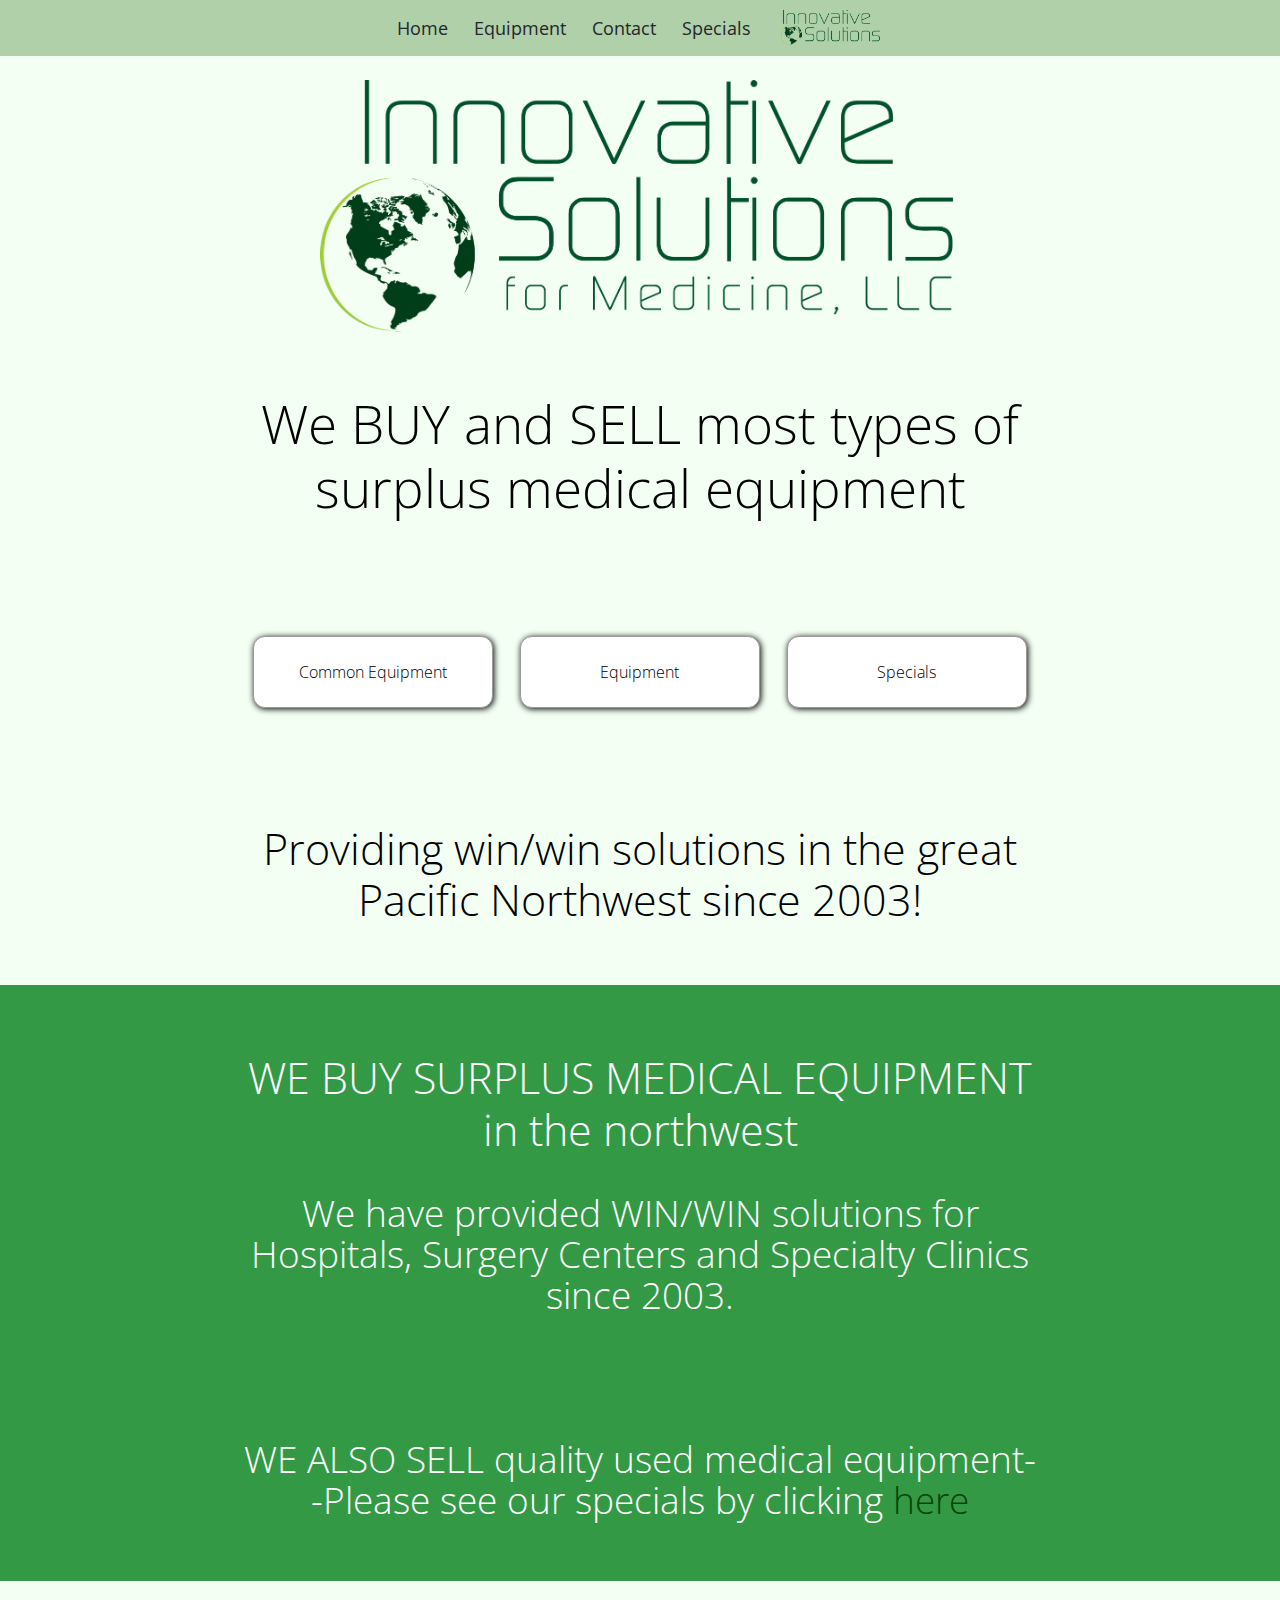
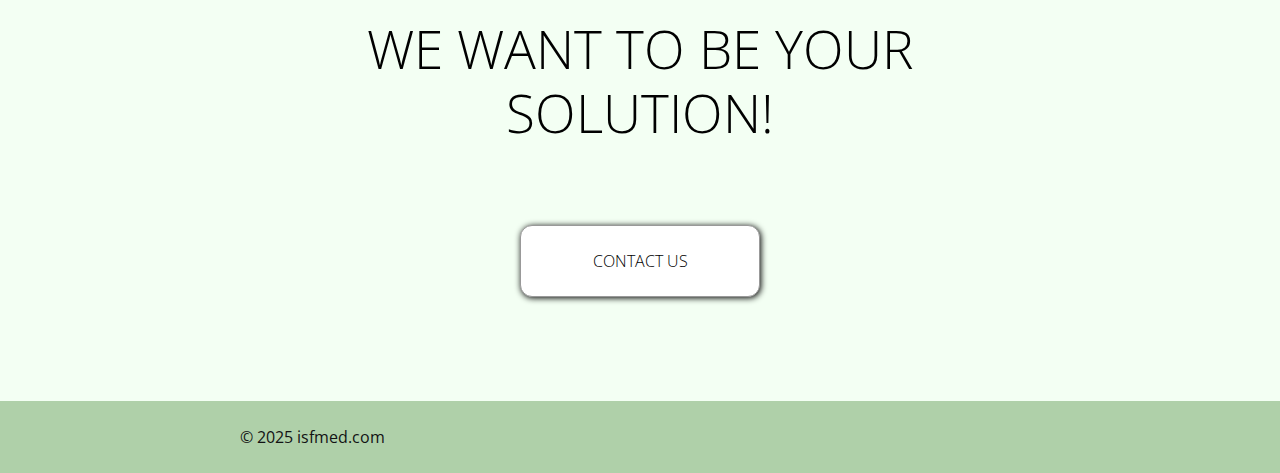
<file: index.html>
<html>
    <head>

        <title>Innovative Solutions For Surplus Medical</title>
        <meta name = "keywords" content ="medical equipment, medical supplies, medical, equipment">
        <meta name = "viewport" content = "width=device-width">
        <meta name = "description" content = "Information about Innovative Solutions For Surplus Medical">
        <meta name = "author" content = "Chris Price">
        <link href='https://fonts.googleapis.com/css?family=Open Sans' rel='stylesheet'>
        <link rel="stylesheet" href="/themes/main.css" type="text/css">
    </head>
    <body>
        <header>
        </header>
        <script id="nav_replace" src="nav.js"></script>
        <img src="media/image1.png" class="titleImage">

        

        <main>

            <h1>We BUY and SELL most types of surplus medical equipment</h1>

            <div style="display: flex;">
                <button class="buttonClass" onclick="window.location.href='/common.html'">
                Common Equipment</button>
                <button class="buttonClass" onclick="window.location.href='/equipment.html'">
                Equipment</button>
                <button class="buttonClass" onclick="window.location.href='/specials.html'">
                Specials</button>
            </div>

            <h2 class = "lil-title">Providing win/win solutions in the great Pacific Northwest since 2003!</h2>

            

        </main>
            <div class="segment-dark">
                <main>
                    <h2>WE BUY SURPLUS MEDICAL EQUIPMENT in the northwest</h2>

                    <h3>We have provided WIN/WIN solutions for Hospitals, Surgery Centers and Specialty Clinics since 2003.</h3>
                    <br>
                    <br>
                    <h2></h2>

                    <h3>WE ALSO SELL quality used medical equipment--Please see our specials by clicking <a href="/specials.html">here</a></h3>
                </main>
                
            </div>

            <main>
            <h1>WE WANT TO BE YOUR SOLUTION!</h1>

            <button class="buttonClass" onclick="window.location.href='mailto:innovativesfm@comcast.net'">
            CONTACT US</button>
            
        </main>
        <div class="prefoot">
            <div id="grid-std">

            </div>
        </div>
        <footer>
            <script id="foot_replace" src="footer.js"></script>
        </footer>
    </body>
</html>
</file>
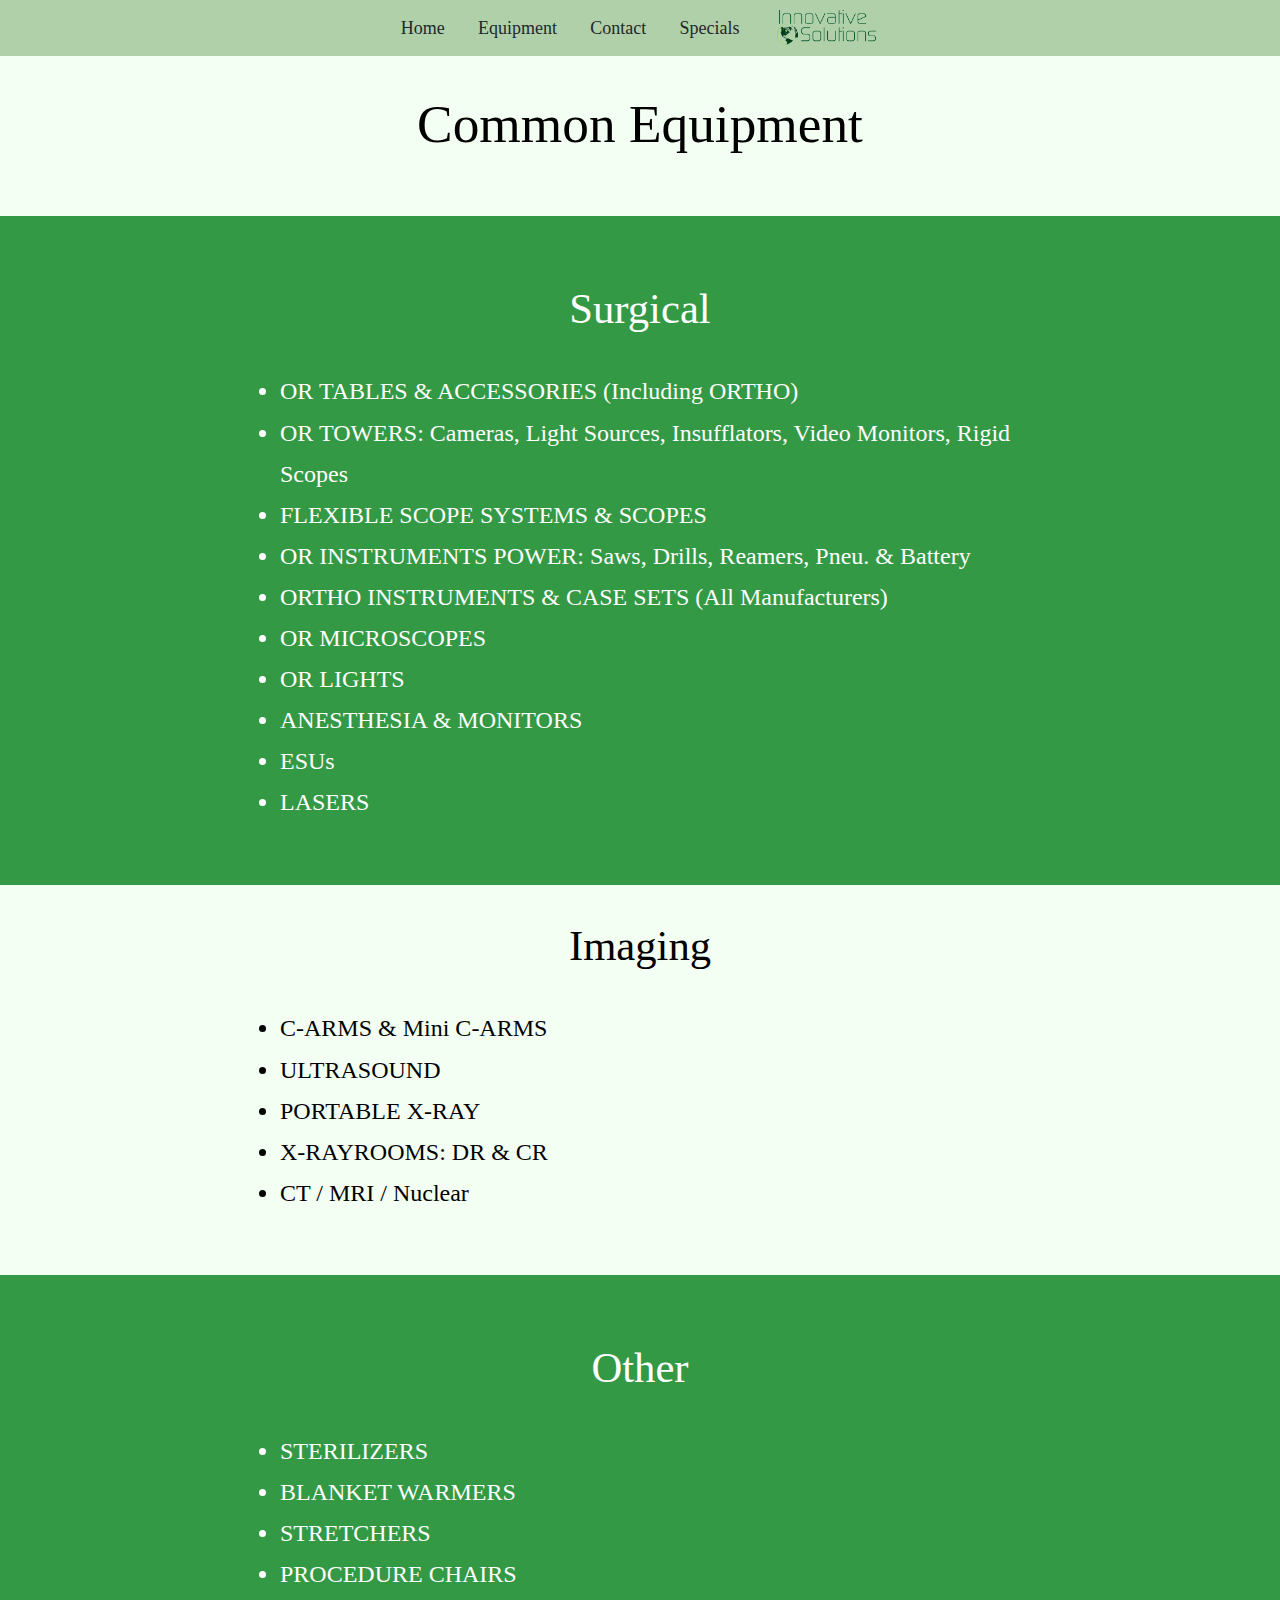
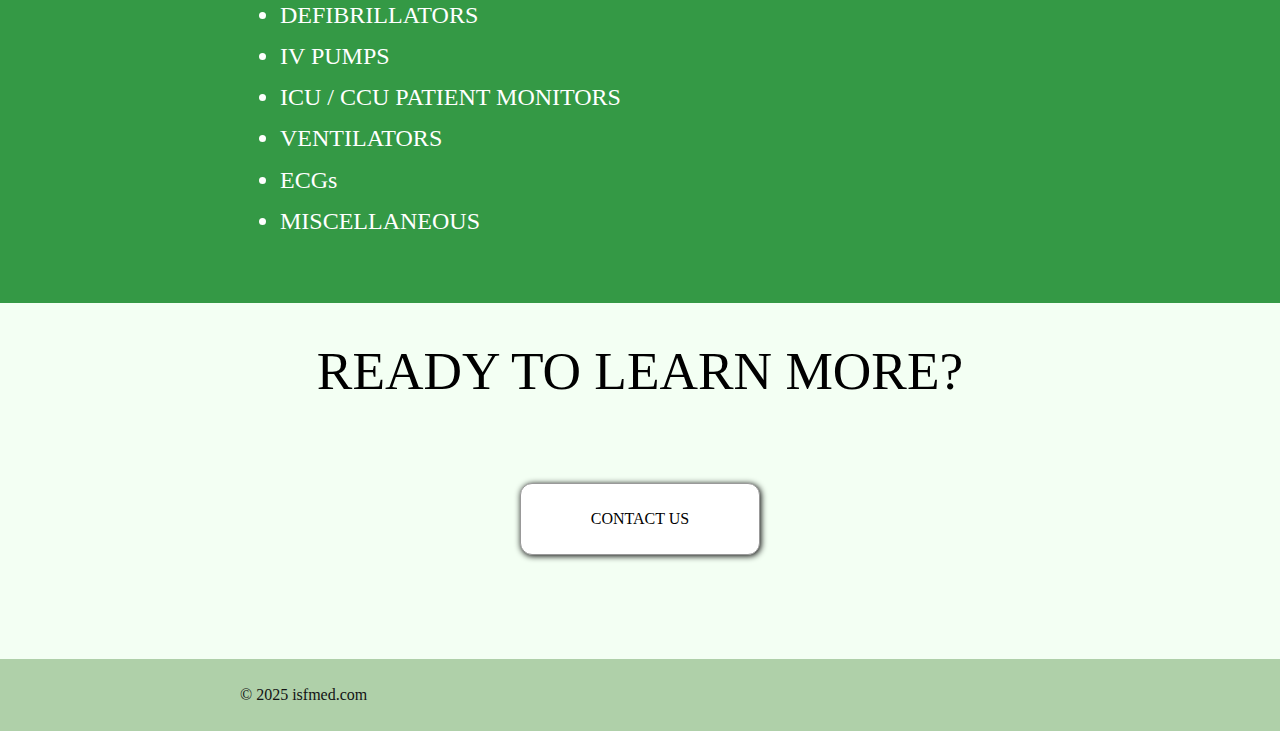
<file: common.html>
<html>
    <head>

        <title>Innovative Solutions For Surplus Medical</title>
        <meta name = "keywords" content ="medical equipment, medical supplies, medical, equipment">
        <meta name = "viewport" content = "width=device-width">
        <meta name = "description" content = "Information about Innovative Solutions For Surplus Medical">
        <meta name = "author" content = "Chris Price">
        <link rel="stylesheet" href="/themes/main.css" type="text/css">
    </head>
    <body>
        <header>
        </header>
        <script id="nav_replace" src="nav.js"></script>

        

        <main>

            <h1>Common Equipment</h1>

            

        </main>
            <div class="segment-dark">
                <main>
                    <h2>Surgical</h2>
                    <h3>
                        <ul>
                            <li style="text-align: left; font-size: 24;"><b>OR TABLES & ACCESSORIES</b> (Including ORTHO)</li>
                            <li style="text-align: left; font-size: 24;"><b>OR TOWERS:</b> Cameras, Light Sources, Insufflators,
                                Video Monitors, Rigid Scopes</li>
                            <li style="text-align: left; font-size: 24;"><b>FLEXIBLE SCOPE SYSTEMS & SCOPES</b></li>
                            <li style="text-align: left; font-size: 24;"><b>OR INSTRUMENTS POWER:</b> Saws, Drills, Reamers, Pneu. & Battery</li>
                            <li style="text-align: left; font-size: 24;"><b>ORTHO INSTRUMENTS & CASE SETS</b> (All Manufacturers)</li>
                            <li style="text-align: left; font-size: 24;"><b>OR MICROSCOPES</b></li>
                            <li style="text-align: left; font-size: 24;"><b>OR LIGHTS</b></li>
                            <li style="text-align: left; font-size: 24;"><b>ANESTHESIA & MONITORS</b></li>
                            <li style="text-align: left; font-size: 24;"><b>ESUs</b></li>
                            <li style="text-align: left; font-size: 24;"><b>LASERS</b></li>
                        </ul>
                    </h3>
                </main>
            </div>
            <main>
            <h2>Imaging</h2>
                <h3>
                    <ul>
                        <li style="text-align: left; font-size: 24;"><b>C-ARMS & Mini C-ARMS</b></li>
                        <li style="text-align: left; font-size: 24;"><b>ULTRASOUND</b></li>
                        <li style="text-align: left; font-size: 24;"><b>PORTABLE X-RAY</b></li>
                        <li style="text-align: left; font-size: 24;"><b>X-RAYROOMS: DR & CR</b></li>
                        <li style="text-align: left; font-size: 24;"><b>CT / MRI / Nuclear</b></li>
                    </ul>
                </h3>
            </main>
            <div class="segment-dark">
                <main>
                    <h2>Other</h2>
                    <h3>
                        <ul>
                            <li style="text-align: left; font-size: 24;"><b>STERILIZERS</b></li>
                            <li style="text-align: left; font-size: 24;"><b>BLANKET WARMERS</b></li>
                            <li style="text-align: left; font-size: 24;"><b>STRETCHERS</b></li>
                            <li style="text-align: left; font-size: 24;"><b>PROCEDURE CHAIRS</b></li>
                            <li style="text-align: left; font-size: 24;"><b>DEFIBRILLATORS</b></li>
                            <li style="text-align: left; font-size: 24;"><b>IV PUMPS</b></li>
                            <li style="text-align: left; font-size: 24;"><b>ICU / CCU PATIENT MONITORS</b></li>
                            <li style="text-align: left; font-size: 24;"><b>VENTILATORS</b></li>
                            <li style="text-align: left; font-size: 24;"><b>ECGs</b></li>
                            <li style="text-align: left; font-size: 24;"><b>MISCELLANEOUS</b></li>
                        </ul>
                    </h3>
                </main>
            </div>
            <main>
            <h1>READY TO LEARN MORE?</h1>

            <button class="buttonClass" onclick="window.location.href='mailto:innovativesfm@comcast.net'">
            CONTACT US</button>
            
        </main>
        <div class="prefoot">
            <div id="grid-std">

            </div>
        </div>
        <footer>
            <script id="foot_replace" src="footer.js"></script>
        </footer>
    </body>
</html>
</file>
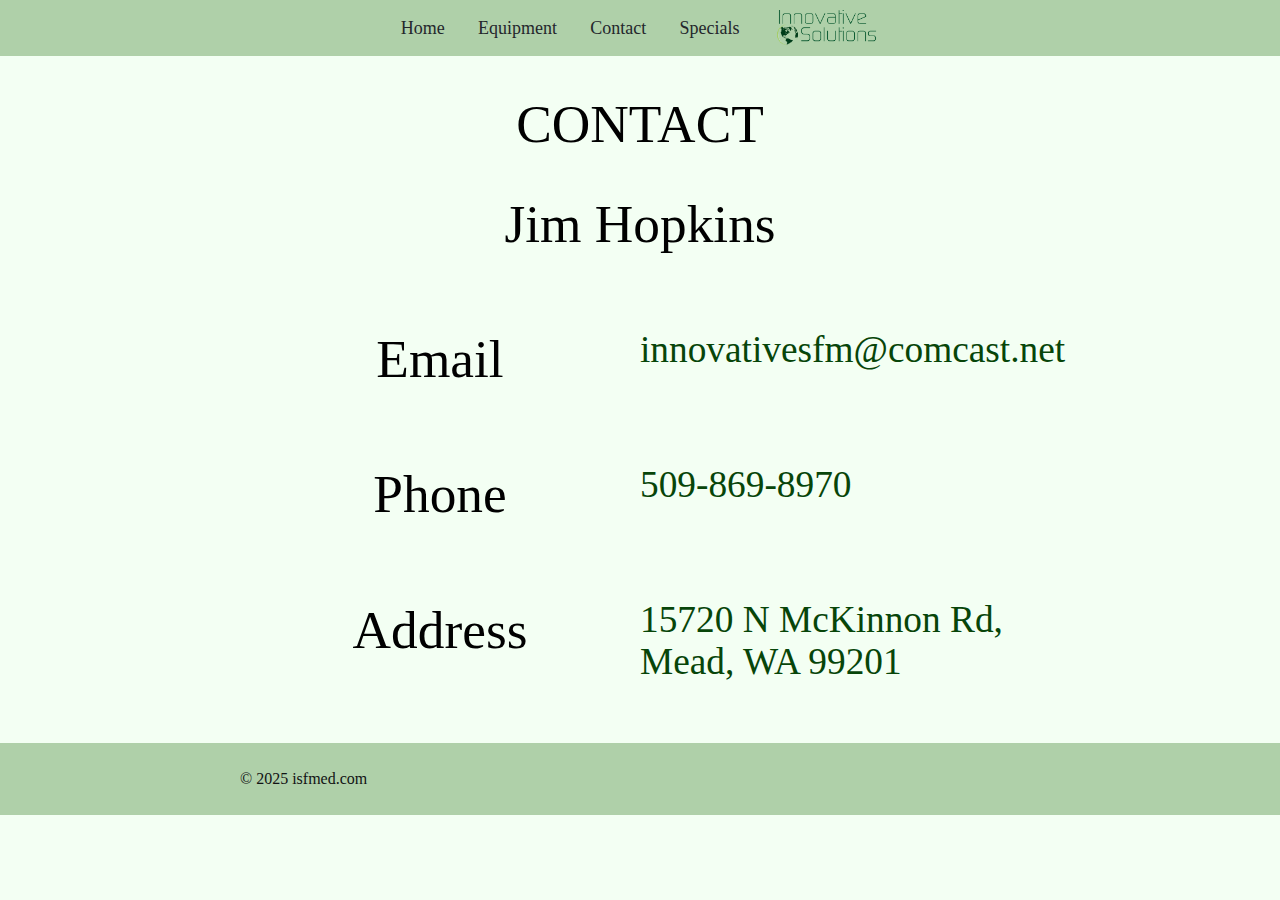
<file: contact.html>
<html>
    <head>

        <title>Innovative Solutions For Surplus Medical - Contact</title>
        <meta name = "keywords" content ="medical equipment, medical supplies, medical, equipment">
        <meta name = "viewport" content = "width=device-width">
        <meta name = "description" content = "Information about Innovative Solutions For Surplus Medical">
        <meta name = "author" content = "Chris Price">
        <link rel="stylesheet" href="/themes/main.css" type="text/css">
    </head>
    <body>
        <header>
        </header>
        <script id="nav_replace" src="nav.js"></script>

        

        <main>

            <h1>CONTACT</h1>
            <h1>Jim Hopkins</h1>
            <div class="row">
                <div class="column">
                    <h1>Email</h1>
                </div>
                <div class="column">
                    <h3><a href="mailto:innovativesfm@comcast.net">innovativesfm@comcast.net</a></h3>
                </div>
            </div>
            <div class="row">
                <div class="column">
                    <h1>Phone</h1>
                </div>
                <div class="column">
                    <h3><a href="tel:+15098698970">509-869-8970</a></h3>
                </div>
            </div>
            <div class="row">
                <div class="column">
                    <h1>Address</h1>
                </div>
                <div class="column">
                    <h3><a href="https://goo.gl/maps/hefPMzm93YPSNURj8" target="_blank">15720 N McKinnon Rd, Mead, WA 99201</a></h3>
                </div>
            </div>

            
        </main>
        <div class="prefoot">
            <div id="grid-std">

            </div>
        </div>
        <footer>
            <script id="foot_replace" src="footer.js"></script>
        </footer>
    </body>
</html>
</file>
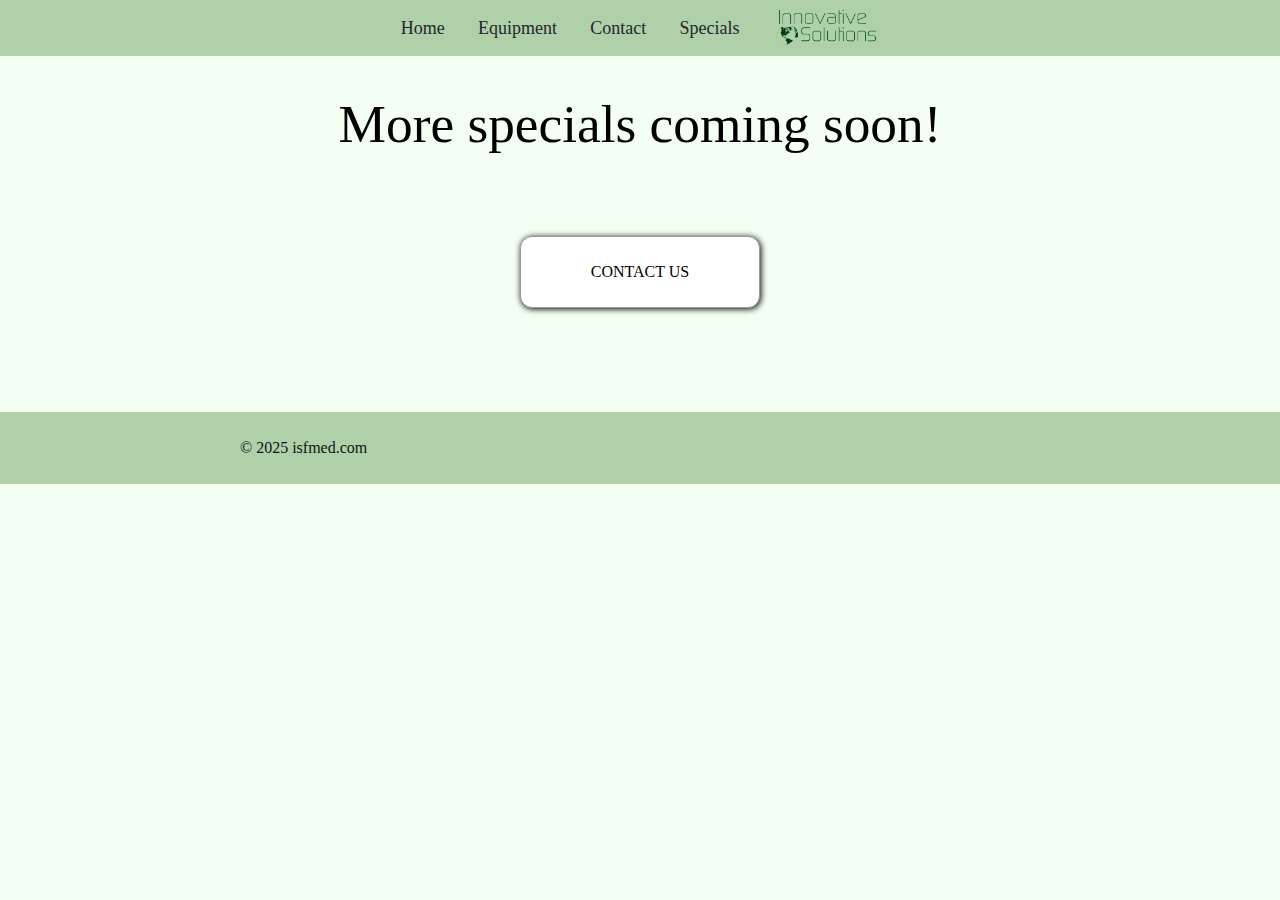
<file: specials.html>
<html>
    <head>

        <title>Innovative Solutions For Surplus Medical</title>
        <meta name = "keywords" content ="medical equipment, medical supplies, medical, equipment">
        <meta name = "viewport" content = "width=device-width">
        <meta name = "description" content = "Information about Innovative Solutions For Surplus Medical">
        <meta name = "author" content = "Chris Price">
        <link rel="stylesheet" href="/themes/main.css" type="text/css">
    </head>
    <body>
        <header>
        </header>
        <script id="nav_replace" src="nav.js"></script>

        

        <main>



              <!--embed src="/media/special0.pdf#toolbar=0&navpanes=0&scrollbar=0" width="100%" height="100%" 
 type="application/pdf"-->

            <h1>More specials coming soon!</h1>

            <button class="buttonClass" onclick="window.location.href='mailto:innovativesfm@comcast.net'">
            CONTACT US</button>
            
        </main>
        <div class="prefoot">
            <div id="grid-std">

            </div>
        </div>
        <footer>
            <script id="foot_replace" src="footer.js"></script>
        </footer>
    </body>
</html>
</file>
<file: themes/main.css>
body {
    font-family:  "Open Sans";
    padding: 0px;
    margin: 0px;
    line-height: 1.5em;
    background-color: #f3fff3;
}

.column img{
  display: block;
  width: 80%;
  margin: auto;
  max-height: 200px;
  object-fit:cover;
  padding-top: 12px;
}

.titleImage{
  display: block;
  width: 50%;
  padding-top: 24px;
  margin-left: auto;
  margin-right: auto;
  padding-bottom: 24px;
}

h3 a{
  color: #074509;
  text-decoration: underline;
  text-decoration-color: transparent;
  transition: all 0.4s ease-out;
}

h3 a:hover{
  color: #109715;
  text-decoration: underline;
  text-decoration-color: #109715;
}

.column h3{
  text-align: left;
}

.buttonClass{
  margin-top: 5em;
  margin-bottom: 5em;
  display: block;
  margin-left: auto;
  margin-right: auto;
  width: 15em;
  height: 4.5em;
  background-color: #fff;
  border: 1px solid rgb(153, 153, 153);
  border-radius: 12px;
  font-family: "Open Sans";
  font-size: 12pt;
  font-weight: 100;
  cursor: pointer;
  transition-duration: 0.4s;
  box-shadow: inset 0px 0px 2px black;
  box-shadow: 1px 1px 6px black;
}

.buttonClass:hover{
  display: block;
  margin-left: auto;
  margin-right: auto;
  width: 15em;
  height: 4.5em;
  background-color: #92cb9c;
  border: 1px solid black;
  font-family: "Open Sans";
  cursor: pointer;
}

.bTxt{
  font-family: "Open Sans";
  text-decoration: none;
}

h1 {
  text-align: center;
  font-weight: 200;
  line-height: 1.2em;
  font-size: 40pt;
}

h2 {
  text-align: center;
  font-weight: 200;
  line-height: 1.2em;
  font-size: 32pt;
}

.liltitle{
  text-align: center;
  font-weight: 200;
  line-height: 1.2em;
  font-size: 32pt;
  color:#109715;
}

h3 {
  text-align: center;
  font-weight: 100;
  line-height: 1.1em;
  font-size: 28pt;
}



.segment-dark{
  padding-top: 2em;
  background-color: #349945;
  color: white;
}

.title {
    background-color: #f3f3eb;
    padding: 40px;
    text-align: center;
    margin-top: 0px;
}
.nav{
    
  clear: both;
  float: none;
  overflow: hidden;
  background-color: #afd0a9;
  margin: 0;
  padding: 0;
  border: 0;
  overflow: hidden;
  text-align: center;
  
  
}

.navbar{
padding-left: 30%;
padding-right: 30%;
display: -webkit-box;
display: flex;
justify-content: space-around;
-webkit-box-align: center;
        align-items: center;
background: #afd0a9;
  
}

.logo {
-webkit-box-ordinal-group: 2;
        order: 1;
color: #fff;
width: 20%;
height: auto;
padding: 10px;
}

.logo img{
width: 100%;
height: auto;
}

.item:nth-of-type(n+5) {
-webkit-box-ordinal-group: 6;
        order: 3;
}

hr.mainLine{
border: solid #b026ff;
margin: 0px;
padding: 0px;
border-width: 1px;
}

@media all and (max-width: 800px) {
.container {
  -webkit-box-orient: vertical;
  -webkit-box-direction: normal;
          flex-direction: column;
  -webkit-box-align: stretch;
          align-items: stretch;
}

.navbar{
  padding-left: 2%;
  padding-right: 2%;
  display: -webkit-box;
  display: flex;
  justify-content: space-around;
  -webkit-box-align: center;
          align-items: center;
  background: #afd0a9;
    
}

.column h3{
  text-align: center;
  font-size: 24pt;
  margin: 2px;
}

.column h1{
  font-size: 36pt;
}

.logo {
  -webkit-box-ordinal-group: 1;
          order: 0;
  text-align: center;
  width: 100px;
  margin: auto auto 20px;
}

.item {
  text-align: center;
}

.titleImage{
  display: block;
  width: 80%;
  padding-top: 24px;
  margin-left: auto;
  margin-right: auto;
  padding-bottom: 24px;
}

}

.fade-in-section {
  opacity: 0;
  transform: translateY(20vh);
  visibility: hidden;
  transition: opacity 0.6s ease-out, transform 1.2s ease-out;
  will-change: opacity, visibility;
}
.fade-in-section.is-visible {
  opacity: 1;
  transform: none;
  visibility: visible;
}


.item{
  font-size: large;
  color: #24272c;
  text-decoration: underline;
  text-decoration-color: transparent;
  padding: 8px;
  transition: all 220ms ease-out;
  
}

.item:hover{
  color: #238e3a;
  text-decoration-color: #238e3a;
  padding: 8x;
  text-decoration: underline;
}


#homephoto{
    clear:both;
    height: 300px;
    background: white url(../media/IMG_0036.jpg) center no-repeat;
}



#aboutphoto{
    clear:both;
    height: 500px;
    background: white url(../media/duet.jpg) center no-repeat;
}

h4{
    font-size: 1.125em;
    font-weight: 600;
    line-height: 1.5em;
    margin-bottom: 0.5em;
    color:#61a6ff;
}

main{
    padding: 0 1.5em 1.5em 1.5em;
    max-width: 50em;
    margin: 0 auto;
}

p a{
    color:#61a6ff;
}

.column {
  text-align: left;
  float: left;
  width: 50%;
}

.row:after {
  content: "";
  display: table;
  clear: both;
}

@media screen and (max-width: 600px) {
  .column {
    width: 100%;
  }
  .columnSmall {
    width: 100%;
  }
}

.footer{
    clear: both;
    background-color: #afd0a9;
    margin: 0;
    padding: 0;
    border: 0;
    overflow: hidden;
    
}

.foot{
   
    padding: 1.5em 1.5em 1.5em 1.5em;
    display: block;
    max-width: 50em;
    margin: 0 auto;
}

.footer a{
    color: #121314;
    text-decoration: none;
    transition: color 220ms ease-out;
}

.footer a:hover{
    color:#61a6ff;
}

.lower_links{
    padding: 1.5em 1.5em 1.5em 1.5em;
    display: block;
    max-width: 50em;
    margin: 0 auto;
}

.lower_links a{
    color: black;
    text-decoration: none;
    transition: color 220ms ease-out;
}

.lower_links a:hover{
    color:#61a6ff;
}

.calLink{
  color: black;
  text-decoration: none;
  transition: color 220ms ease-out;
}

.calLink:hover{
  color:#f3f3eb;
}

.lower_links ul{
    list-style-type: none;
}

.lower_links .foot_item{
    float: left;
}

.lower_links img{
    padding: 1.5em 1.5em 1.5em 1.5em;
    width: 48px;
    height: 48px;
}

.post_line ul li{
    margin: 1.5em 1.5em 1.5em 1.5em;
}

.float{
    display: inline;
    max-width: 35%;
    float: right;
    vertical-align: top;
    margin: 0.5em 0 0.5em 1.5em;
}

.float img{
    display: block;
    max-width: 100%;
}

.post_line h4{
    font-size: 1.125em;
    font-weight: 600;
    line-height: 1.5em;
    margin-bottom: 0.5em;
    color:#61a6ff;
}

.post_line a p{
    color: black;
    transition: color 220ms ease-out;
}

.post_line a p:hover{

    color: #61a6ff;
}

.date{
    margin: 1.5em 0 0 0;
    color: #777;
}

.post_title{
    margin: 0 0 0 0;
    color:#61a6ff;
    line-height: 1.5em;
}

.green{
    color:#61a6ff;
}

.author{
    margin: 0 0 0 0;
}

.social_links a{
    color: black;
    text-decoration: none;
}

.social_links{
    float: left;
    margin-bottom: 1.5em;
    margin-top: 0.5em;
}


.article p{
    line-height: 1.5em;
    clear: both;
    font-size: large;
}

.article h2{
    clear: both;
}

.important{
    clear: both;
    text-align: center;
    color:#61a6ff;
    line-height: 1.5em;
}

.caption{
    color: #777;
    font-size: small;
    margin: 0.2em 0 0 0;
    line-height: 1em;
}

.social_icon{
    font-size: 32px;
    transition: color 220ms ease-out;
}

.social_icon:hover{
    color:#61a6ff;
    cursor: pointer;
}

#notification{
    clear: both;
    color:#61a6ff;
    background-color: #f1f1f1;
    visibility: hidden;
}

.prefoot{
    display: block;
    max-width: 50em;
    margin: 0 auto;
}

#grid-std{
    display: flex;
    flex-wrap: wrap;
}

.post-preview {
    height: 100%;
    display: flex;
    flex-direction: column;
    background-color: #f1f1f1f1;
    transition: background-color 220ms ease-out;
}

.post-preview-img {
    overflow: hidden;
    height: 100%;
}

.post-preview--std .post-preview-img {
    border-radius: 5px 5px 0 0;
}

.img-full {
    width: 100%;
    display: block;
    margin: 0;
}

.post-preview-content {
    padding: 20px;
    
}


#grid-std .blog-grid-item {
    width: 46%;
    margin: 2%;
}

.post-preview p{
    font-size: x-large;
    font-weight: 650;
}

.blog-grid-item a{
    text-decoration: none;
    color: black;
}

.blog-grid-item .post-preview:hover{
    background-color:#DDD;
}


#calendar *, #calendar *:before, #calendar *:after {
    -moz-box-sizing: border-box; -webkit-box-sizing: border-box; box-sizing: border-box;
    }
    
    #calendar body {
     overflow: hidden;
     font-family: "Ensign:Sans", Arial, "noto sans" , sans-serif;
     font-weight: 100;
     color: rgba(255, 255, 255, 1);
     margin: 0;
     padding: 0;
     background: #ececd4
     -webkit-touch-callout: none;
     -webkit-user-select: none;
     -khtml-user-select: none;
     -moz-user-select: none;
     -ms-user-select: none;
     user-select: none;
    }
    
    #calendar {
      -webkit-transform: translate3d(0, 0, 0);
      -moz-transform: translate3d(0, 0, 0);
      transform: translate3d(0, 0, 0);
      width: 420px;
      margin: 0 auto;
      height: 570px;
      overflow: hidden;
    }
    
    #calendar .header {
      height: 50px;
      width: 420px;
      background: #ececd4;
      text-align: center;
      position:relative;
      z-index: 100;
    }
    
    #calendar .header h1 {
      margin: 0;
      padding: 0;
      font-size: 20px;
      line-height: 50px;
      font-weight: 100;
      letter-spacing: 1px;
    }
    
    #calendar .left, .right {
      position: absolute;
      width: 0px;
      height: 0px;
      border-style: solid;
      top: 50%;
      margin-top: -7.5px;
      cursor: pointer;
    }
    
    #calendar .left {
      border-width: 7.5px 10px 7.5px 0;
      border-color: transparent rgba(160, 159, 160, 1) transparent transparent;
      left: 20px;
    }
    
    #calendar .right {
      border-width: 7.5px 0 7.5px 10px;
      border-color: transparent transparent transparent rgba(160, 159, 160, 1);
      right: 20px;
    }
    
    #calendar .month {
      /*overflow: hidden;*/
      opacity: 0;
    }
    
    #calendar .month.new {
      -webkit-animation: fadeIn 1s ease-out;
      opacity: 1;
    }
    
    #calendar .month.in.next {
      -webkit-animation: moveFromTopFadeMonth .4s ease-out;
      -moz-animation: moveFromTopFadeMonth .4s ease-out;
      animation: moveFromTopFadeMonth .4s ease-out;
      opacity: 1;
    }
    
    #calendar .month.out.next {
      -webkit-animation: moveToTopFadeMonth .4s ease-in;
      -moz-animation: moveToTopFadeMonth .4s ease-in;
      animation: moveToTopFadeMonth .4s ease-in;
      opacity: 1;
    }
    
    #calendar .month.in.prev {
      -webkit-animation: moveFromBottomFadeMonth .4s ease-out;
      -moz-animation: moveFromBottomFadeMonth .4s ease-out;
      animation: moveFromBottomFadeMonth .4s ease-out;
      opacity: 1;
    }
    
    #calendar .month.out.prev {
      -webkit-animation: moveToBottomFadeMonth .4s ease-in;
      -moz-animation: moveToBottomFadeMonth .4s ease-in;
      animation: moveToBottomFadeMonth .4s ease-in;
      opacity: 1;
    }
    
    #calendar .week {
     background: #ececd4;
    }
    
    #calendar .day {
      display: inline-block;
      width: 60px;
      padding: 10px;
      text-align: center;
      vertical-align: top;
      cursor: pointer;
      background: #f3f3eb;
      position: relative;
      z-index: 100;
    }
    
    #calendar .day.other {
     color: rgb(192, 192, 192);
    }
    
    #calendar .day.today {
      color: rgba(156, 202, 235, 1);
    }
    
    #calendar .day-name {
      font-size: 9px;
      text-transform: uppercase;
      margin-bottom: 5px;
      color: rgb(38, 63, 66);
      letter-spacing: .7px;
    }
    
    #calendar .day-number {
      font-size: 24px;
      letter-spacing: 1.5px;
    }
    
    
    #calendar .day .day-events {
      list-style: none;
      margin-top: 3px;
      text-align: center;
      height: 12px;
      line-height: 6px;
      overflow: hidden;
    }
    
    #calendar .day .day-events span {
      vertical-align: top;
      display: inline-block;
      padding: 0;
      margin: 0;
      width: 5px;
      height: 5px;
      line-height: 5px;
      margin: 0 1px;
    }
    
    #calendar .blue { background: rgba(156, 202, 235, 1); }
    #calendar .orange { background: rgba(247, 167, 0, 1); }
    #calendar .green { background: rgba(153, 198, 109, 1); }
    #calendar .yellow { background: rgb(249, 0, 166); }
    #calendar .purple { background:  rgb(76, 0, 255); }
    
    #calendar .details {
      position: relative;
      width: 420px;
      height: 75px;
      background: rgba(164, 164, 164, 1);
      margin-top: 5px;
      border-radius: 4px;
    }
    
    #calendar .details.in {
      -webkit-animation: moveFromTopFade .5s ease both;
      -moz-animation: moveFromTopFade .5s ease both;
      animation: moveFromTopFade .5s ease both;
    }
    
    #calendar .details.out {
      -webkit-animation: moveToTopFade .5s ease both;
      -moz-animation: moveToTopFade .5s ease both;
      animation: moveToTopFade .5s ease both;
    }
    
    #calendar .arrow {
      position: absolute;
      top: -5px;
      left: 50%;
      margin-left: -2px;
      width: 0px;
      height: 0px;
      border-style: solid;
      border-width: 0 5px 5px 5px;
      border-color: transparent transparent rgba(164, 164, 164, 1) transparent;
      transition: all 0.7s ease;
    }
    
    #calendar .events {
      height: 75px;
      padding: 7px 0;
      overflow-y: auto;
      overflow-x: hidden;
    }
    
    #calendar .events.in {
      -webkit-animation: fadeIn .3s ease both;
      -moz-animation: fadeIn .3s ease both;
      animation: fadeIn .3s ease both;
    }
    
    #calendar .events.in {
      -webkit-animation-delay: .3s;
      -moz-animation-delay: .3s;
      animation-delay: .3s;
    }
    
    #calendar .details.out .events {
      -webkit-animation: fadeOutShrink .4s ease both;
      -moz-animation: fadeOutShink .4s ease both;
      animation: fadeOutShink .4s ease both;
    }
    
    #calendar .events.out {
      -webkit-animation: fadeOut .3s ease both;
      -moz-animation: fadeOut .3s ease both;
      animation: fadeOut .3s ease both;
    }
    
    #calendar .event {
      font-size: 16px;
      line-height: 22px;
      letter-spacing: .5px;
      padding: 2px 16px;
      vertical-align: top;
    }
    
    #calendar .event.empty {
      color: #eeeeee;
    }
    
    #calendar .event-category {
      height: 10px;
      width: 10px;
      display: inline-block;
      margin: 6px 0 0;
      vertical-align: top;
    }
    
    #calendar .event span {
      display: inline-block;
      padding: 0 0 0 7px;
    }
    
    #calendar .legend {
      position: absolute;
      bottom: 0;
      width: 100%;
      height: 30px;
      background: rgb(233, 230, 212);
      line-height: 30px;
    
    }
    
    #calendar .entry {
      position: relative;
      padding: 0 0 0 25px;
      font-size: 13px;
      display: inline-block;
      line-height: 30px;
      background: transparent;
    }
    
    #calendar .entry:after {
      position: absolute;
      content: '';
      height: 5px;
      width: 5px;
      top: 12px;
      left: 14px;
    }
    
    #calendar .entry.blue:after { background: rgba(156, 202, 235, 1); }
    #calendar .entry.orange:after { background: rgba(247, 167, 0, 1); }
    #calendar .entry.green:after { background: rgba(153, 198, 109, 1); }
    #calendar .entry.yellow:after { background:  rgb(249, 0, 166); }
    #calendar .entry.purple:after { background:  rgb(76, 0, 255); }
    
    /* Animations are cool!  */
    @-webkit-keyframes moveFromTopFade {
      from { opacity: .3; height:0px; margin-top:0px; -webkit-transform: translateY(-100%); }
    }
    @-moz-keyframes moveFromTopFade {
      from { height:0px; margin-top:0px; -moz-transform: translateY(-100%); }
    }
    @keyframes moveFromTopFade {
      from { height:0px; margin-top:0px; transform: translateY(-100%); }
    }
    
    @-webkit-keyframes moveToTopFade {
      to { opacity: .3; height:0px; margin-top:0px; opacity: 0.3; -webkit-transform: translateY(-100%); }
    }
    @-moz-keyframes moveToTopFade {
      to { height:0px; -moz-transform: translateY(-100%); }
    }
    @keyframes moveToTopFade {
      to { height:0px; transform: translateY(-100%); }
    }
    
    @-webkit-keyframes moveToTopFadeMonth {
      to { opacity: 0; -webkit-transform: translateY(-30%) scale(.95); }
    }
    @-moz-keyframes moveToTopFadeMonth {
      to { opacity: 0; -moz-transform: translateY(-30%); }
    }
    @keyframes moveToTopFadeMonth {
      to { opacity: 0; -moz-transform: translateY(-30%); }
    }
    
    @-webkit-keyframes moveFromTopFadeMonth {
      from { opacity: 0; -webkit-transform: translateY(30%) scale(.95); }
    }
    @-moz-keyframes moveFromTopFadeMonth {
      from { opacity: 0; -moz-transform: translateY(30%); }
    }
    @keyframes moveFromTopFadeMonth {
      from { opacity: 0; -moz-transform: translateY(30%); }
    }
    
    @-webkit-keyframes moveToBottomFadeMonth {
      to { opacity: 0; -webkit-transform: translateY(30%) scale(.95); }
    }
    @-moz-keyframes moveToBottomFadeMonth {
      to { opacity: 0; -webkit-transform: translateY(30%); }
    }
    @keyframes moveToBottomFadeMonth {
      to { opacity: 0; -webkit-transform: translateY(30%); }
    }
    
    @-webkit-keyframes moveFromBottomFadeMonth {
      from { opacity: 0; -webkit-transform: translateY(-30%) scale(.95); }
    }
    @-moz-keyframes moveFromBottomFadeMonth {
      from { opacity: 0; -webkit-transform: translateY(-30%); }
    }
    @keyframes moveFromBottomFadeMonth {
      from { opacity: 0; -webkit-transform: translateY(-30%); }
    }
    
    @-webkit-keyframes fadeIn  {
      from { opacity: 0; }
    }
    @-moz-keyframes fadeIn  {
      from { opacity: 0; }
    }
    @keyframes fadeIn  {
      from { opacity: 0; }
    }
    
    @-webkit-keyframes fadeOut  {
      to { opacity: 0; }
    }
    @-moz-keyframes fadeOut  {
      to { opacity: 0; }
    }
    @keyframes fadeOut  {
      to { opacity: 0; }
    }
    
    @-webkit-keyframes fadeOutShink  {
      to { opacity: 0; padding: 0px; height: 0px; }
    }
    @-moz-keyframes fadeOutShink  {
      to { opacity: 0; padding: 0px; height: 0px; }
    }
    @keyframes fadeOutShink  {
      to { opacity: 0; padding: 0px; height: 0px; }
    }


    .columns {
      flex: 50%;
    }

    .rows {
      display: flex;
    }

    .prog {
      padding: 0 1.5em 1.5em 1.5em;
      max-width: 40em;
      margin: 0 auto;
    }

    .indentation {
      text-indent: 10%;
    }

    .centerTextAlignment {
      text-align: center;
    }


    
  input[type=text], input[type='tel'], input[type='email'], textarea {
    box-shadow: inset 0 1px 3px #ddd;
    width: 100%;
    padding: 8px 8px;
    margin: 8px 0;
    display: inline-block;
    border: 1px solid #ccc;
    border-radius: 4px;
    box-sizing: border-box;
    transition: box-shadow 220ms ease;
  }
  
  input[type=text]:hover, input[type='phone number']:hover, input[type='email']:hover, textarea:hover {
    box-shadow: inset 0 1px 1px rgba(0, 0, 0, .075), 0 0 8px rgba(102, 175, 233, .1);
  }
  
  input[type=text]:focus, input[type='phone number']:focus, input[type='email']:focus, textarea:focus {
    box-shadow: inset 0 1px 1px rgba(0, 0, 0, .075), 0 0 8px rgba(102, 175, 233, .6);
  }
</file>
